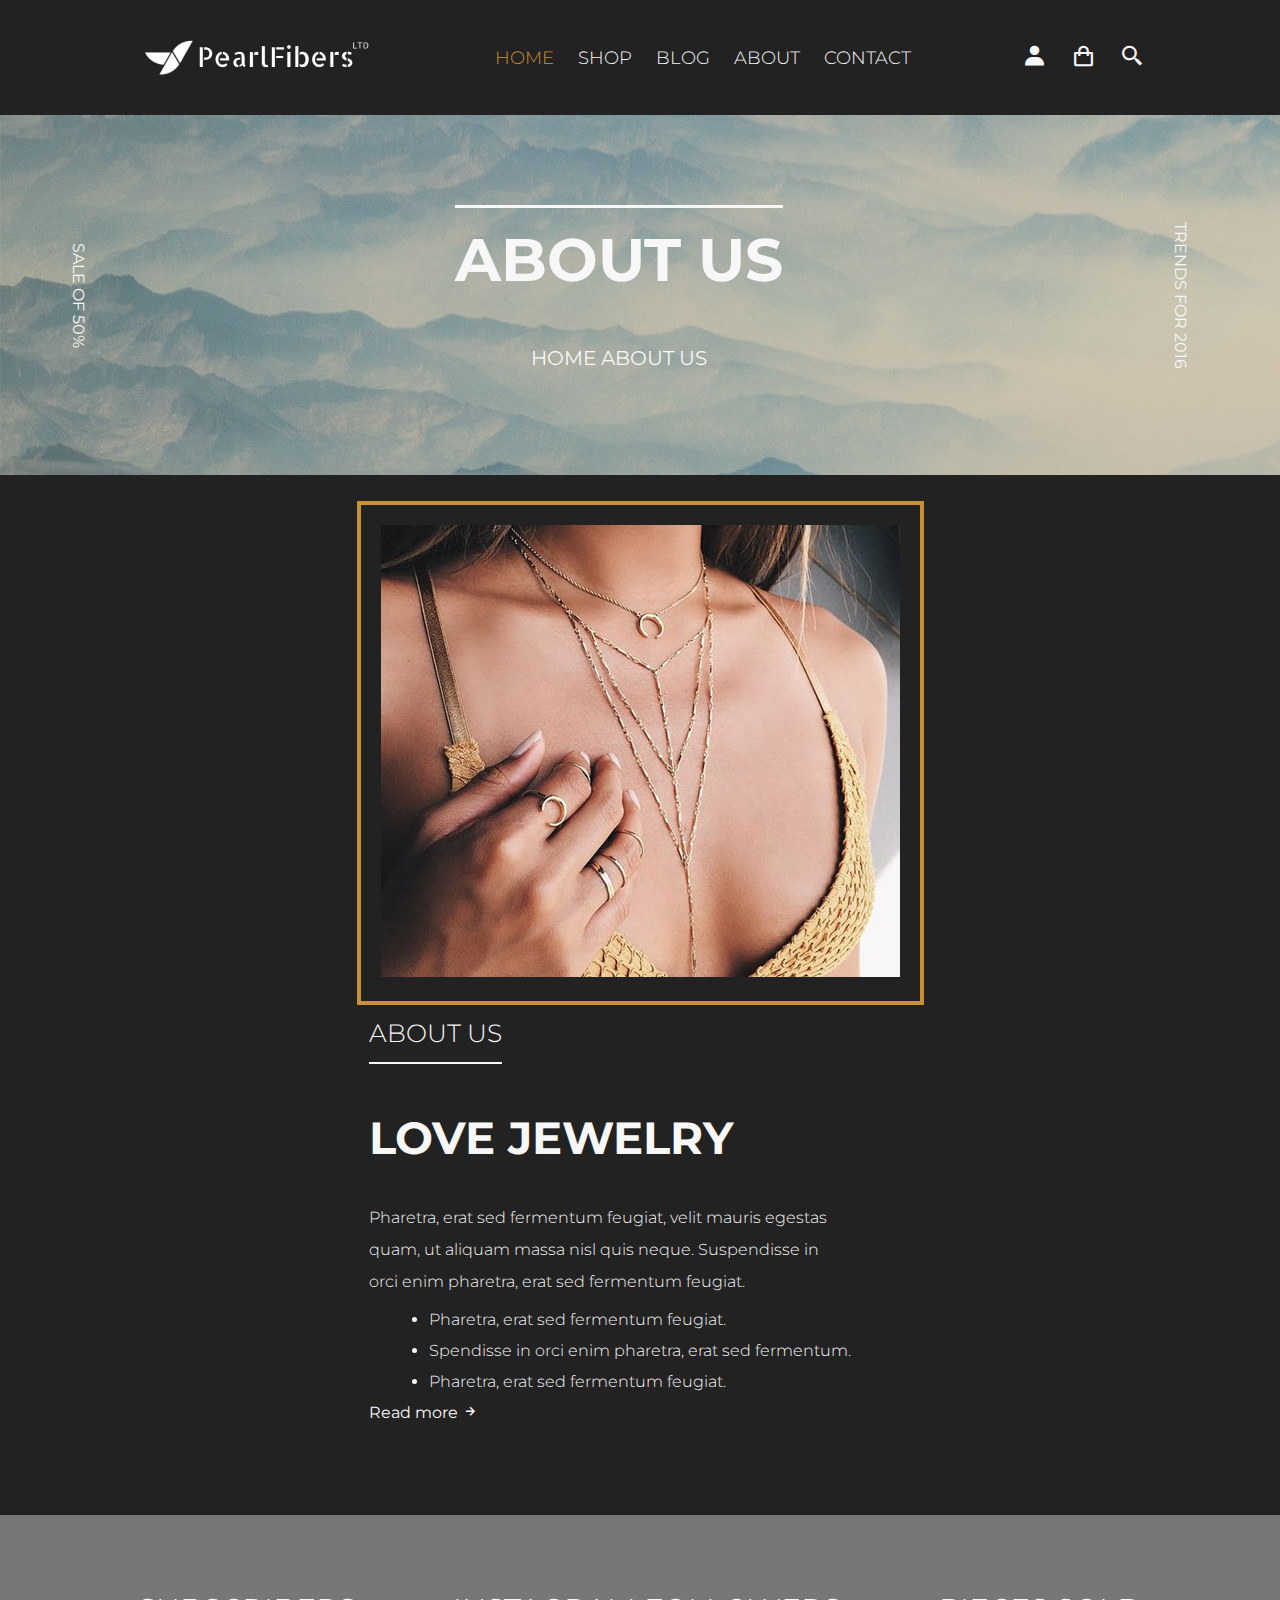
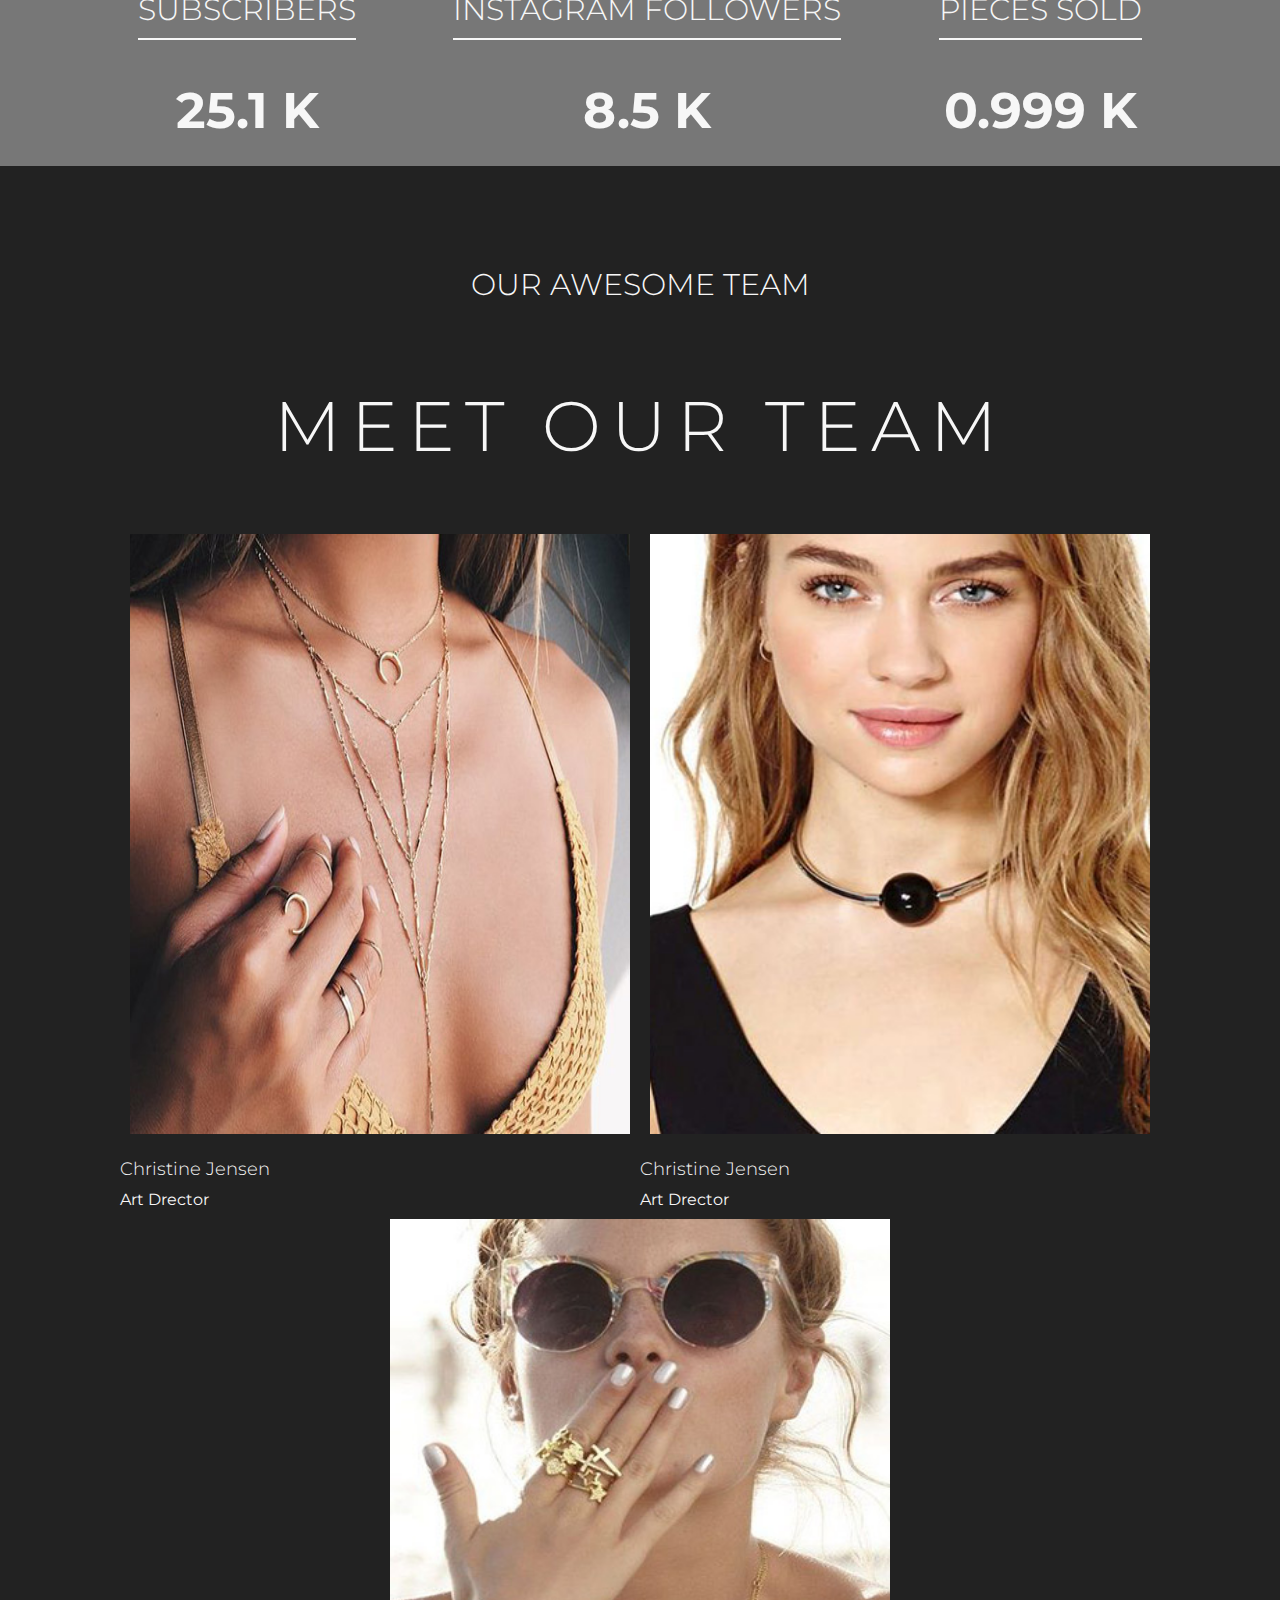
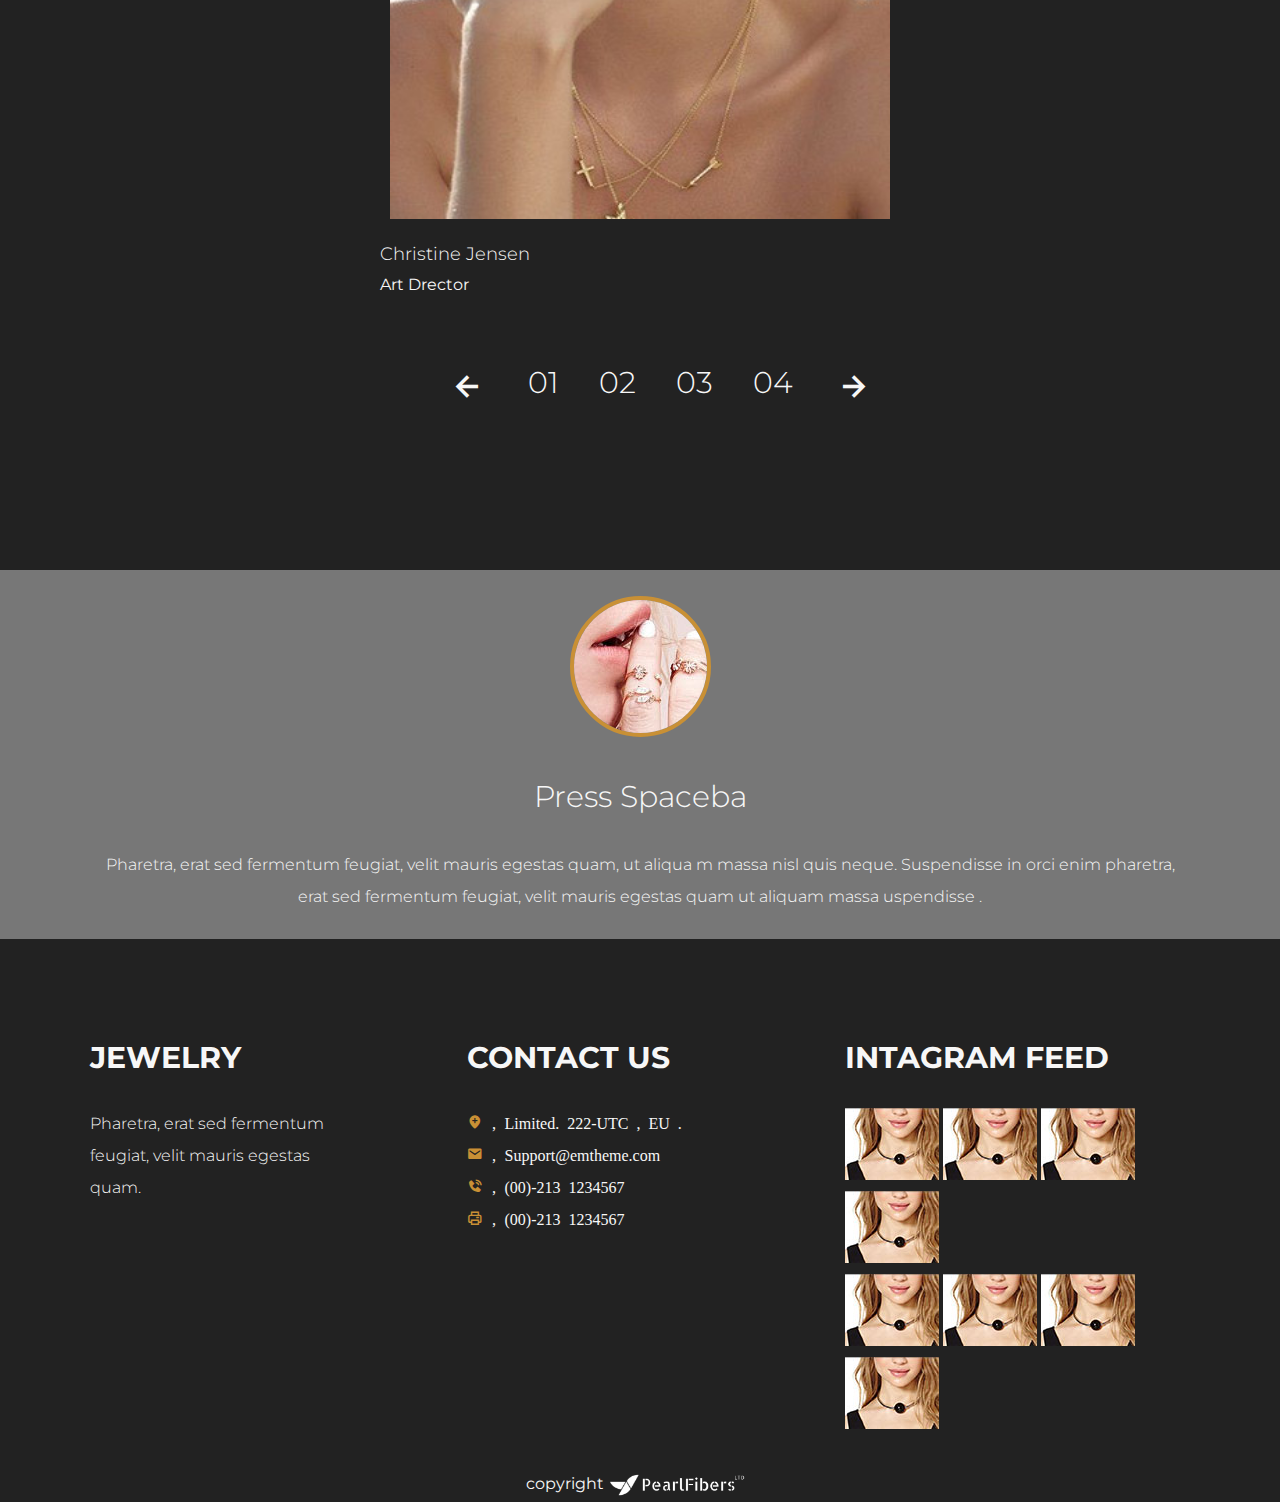
<file: about.html>
<!DOCTYPE html>
<html lang="en">

<head>
    <meta charset="UTF-8">
    <meta name="viewport" content="width=device-width, initial-scale=1.0">
    <meta http-equiv="X-UA-Compatible" content="ie=edge">
    <link rel="stylesheet" href="https://cdn.jsdelivr.net/npm/boxicons@latest/css/boxicons.min.css">
    <link rel="stylesheet" href="css/main.css">
    <title>Jewelry - About</title>
</head>

<body>

    <header>
        <div class="logo">
            <img src="img/2.png" alt="">
        </div>
        <div class="nav-bar">
            <ul>
                <li><a href="index.html"><span>HOME</span></a></li>
                <li><a href="#">SHOP</a></li>
                <li><a href="#">BLOG</a></li>
                <li><a href="about.html">ABOUT</a></li>
                <li><a href="contact.html">CONTACT</a></li>
            </ul>
        </div>
        <div class="shop">
            <i class='bx bxs-user'></i>
            <i class='bx bx-shopping-bag'></i>
            <i class='bx bx-search-alt-2'></i>
        </div>
        <!--mobile nav responsive -->

        <div class="btn-bg" id="menu" onclick="mobileMenu()">
            <div id="1" class="up-line"></div>
            <div id="2" class="line"></div>
            <div id="3" class="down-line"></div>
        </div>
        <nav id="mobile" class="navbar-mobile">
            <ul>
                <li><a href="index.html"><span>HOME</span></a></li>
                <li><a href="#">SHOP</a></li>
                <li><a href="#">BLOG</a></li>
                <li><a href="about.html">ABOUT</a></li>
                <li><a href="contact.html">CONTACT</a></li>
            </ul>
        </nav>
        </nav>

        <!--End mobile nav responsive -->
    </header>

    <div class="about">
        <div class="left">
            <p>SALE OF 50%</p>
        </div>
        <div class="center">
            <h1>ABOUT US</h1>
            <p><a href="index.html">HOME</a> ABOUT US</p>
            <div class="link">
            </div>
        </div>
        <div class="right">
            <p>TRENDS FOR 2016</p>
        </div>
    </div>

    <section class="flex">
        <div class="img-about">
            <img src="img/img38.jpg" alt="">
        </div>
        <div class="text-flex">

            <h3>ABOUT US</h3>

            <h1>LOVE JEWELRY</h1>

            <p>Pharetra, erat sed fermentum feugiat, velit mauris egestas <br> quam, ut aliquam massa nisl quis neque.
                Suspendisse in <br> orci enim pharetra, erat sed fermentum feugiat.</p>

            <ul>
                <li>
                    <p>Pharetra, erat sed fermentum feugiat.</p>
                </li>
                <li>
                    <p>Spendisse in orci enim pharetra, erat sed fermentum.</p>
                </li>
                <li>
                    <p>Pharetra, erat sed fermentum feugiat.</p>
                </li>
            </ul>
            <a href="#">Read more <i class='bx bx-right-arrow-alt'></i></a>
        </div>
    </section>

    <section class="num-about flex">
        <div class="num">
            <h5>SUBSCRIBERS</h5>
            <h1>25.1 K</h1>
        </div>
        <div class="num">
            <h5>INSTAGRAM FOLLOWERS</h5>
            <h1>8.5 K</h1>
        </div>
        <div class="num">
            <h5>PIECES SOLD</h5>
            <h1>0.999 K</h1>
        </div>
    </section>


    <section class="team">
        <h3>OUR AWESOME TEAM</h3>
        <h1>MEET OUR TEAM</h1>
        <div class="flex-center">
            <div>
                <img src="img/img38.jpg" alt="">
                <h4>Christine Jensen</h4>
                <p>Art Drector</p>
            </div>
            <div>
                <img src="img/img39.jpg" alt="">
                <h4>Christine Jensen</h4>
                <p>Art Drector</p>
            </div>
            <div>
                <img src="img/img40.jpg" alt="">
                <h4>Christine Jensen</h4>
                <p>Art Drector</p>
            </div>
        </div>

        <div class="slide-num flex-center">
            <i class='bx bx-left-arrow-alt'></i>
            <h3><span>01</span></h3>
            <h3>02</h3>
            <h3>03</h3>
            <h3>04</h3>
            <i class='bx bx-right-arrow-alt'></i>
        </div>
    </section>

    <section class="message">
        <img src="img/img11.jpg" alt="">
        <h3>Press Spaceba</h3>
        <p>Pharetra, erat sed fermentum feugiat, velit mauris egestas quam, ut aliqua m massa nisl quis neque.
            Suspendisse in orci enim pharetra, <br> erat sed fermentum feugiat, velit mauris egestas quam ut aliquam
            massa uspendisse .</p>
    </section>

    <footer>
        <div>
            <h2>JEWELRY</h2>
            <p>Pharetra, erat sed fermentum <br> feugiat, velit mauris egestas <br> quam.</p>
        </div>
        <div class="footer-contact">
            <h2>CONTACT US</h2>
            <i class='bx bxs-location-plus'> <span> &sbquo; Limited. 222-UTC , EU .</span></i><br>
            <i class='bx bxs-envelope'> <span> &sbquo; Support@emtheme.com</span> </i><br>
            <i class='bx bxs-phone-call'><span> &sbquo; (00)-213 1234567</span></i><br>
            <i class='bx bx-printer'><span> &sbquo; (00)-213 1234567</span></i>
        </div>
        <div>
            <h2>INTAGRAM FEED</h2>
            <div class="img-photo">
                <img src="img/img16.jpg" alt="">
                <img src="img/img16.jpg" alt="">
                <img src="img/img16.jpg" alt="">
                <img src="img/img16.jpg" alt="">
            </div>
            <div class="img-photo">
                <img src="img/img16.jpg" alt="">
                <img src="img/img16.jpg" alt="">
                <img src="img/img16.jpg" alt="">
                <img src="img/img16.jpg" alt="">
            </div>
        </div>
    </footer>
    <div>
        <p class="copy">copyright <img src="img/2.png" alt=""></p> 
    </div>
    <script src="js/main.js"></script>
</body>

</html>
</file>
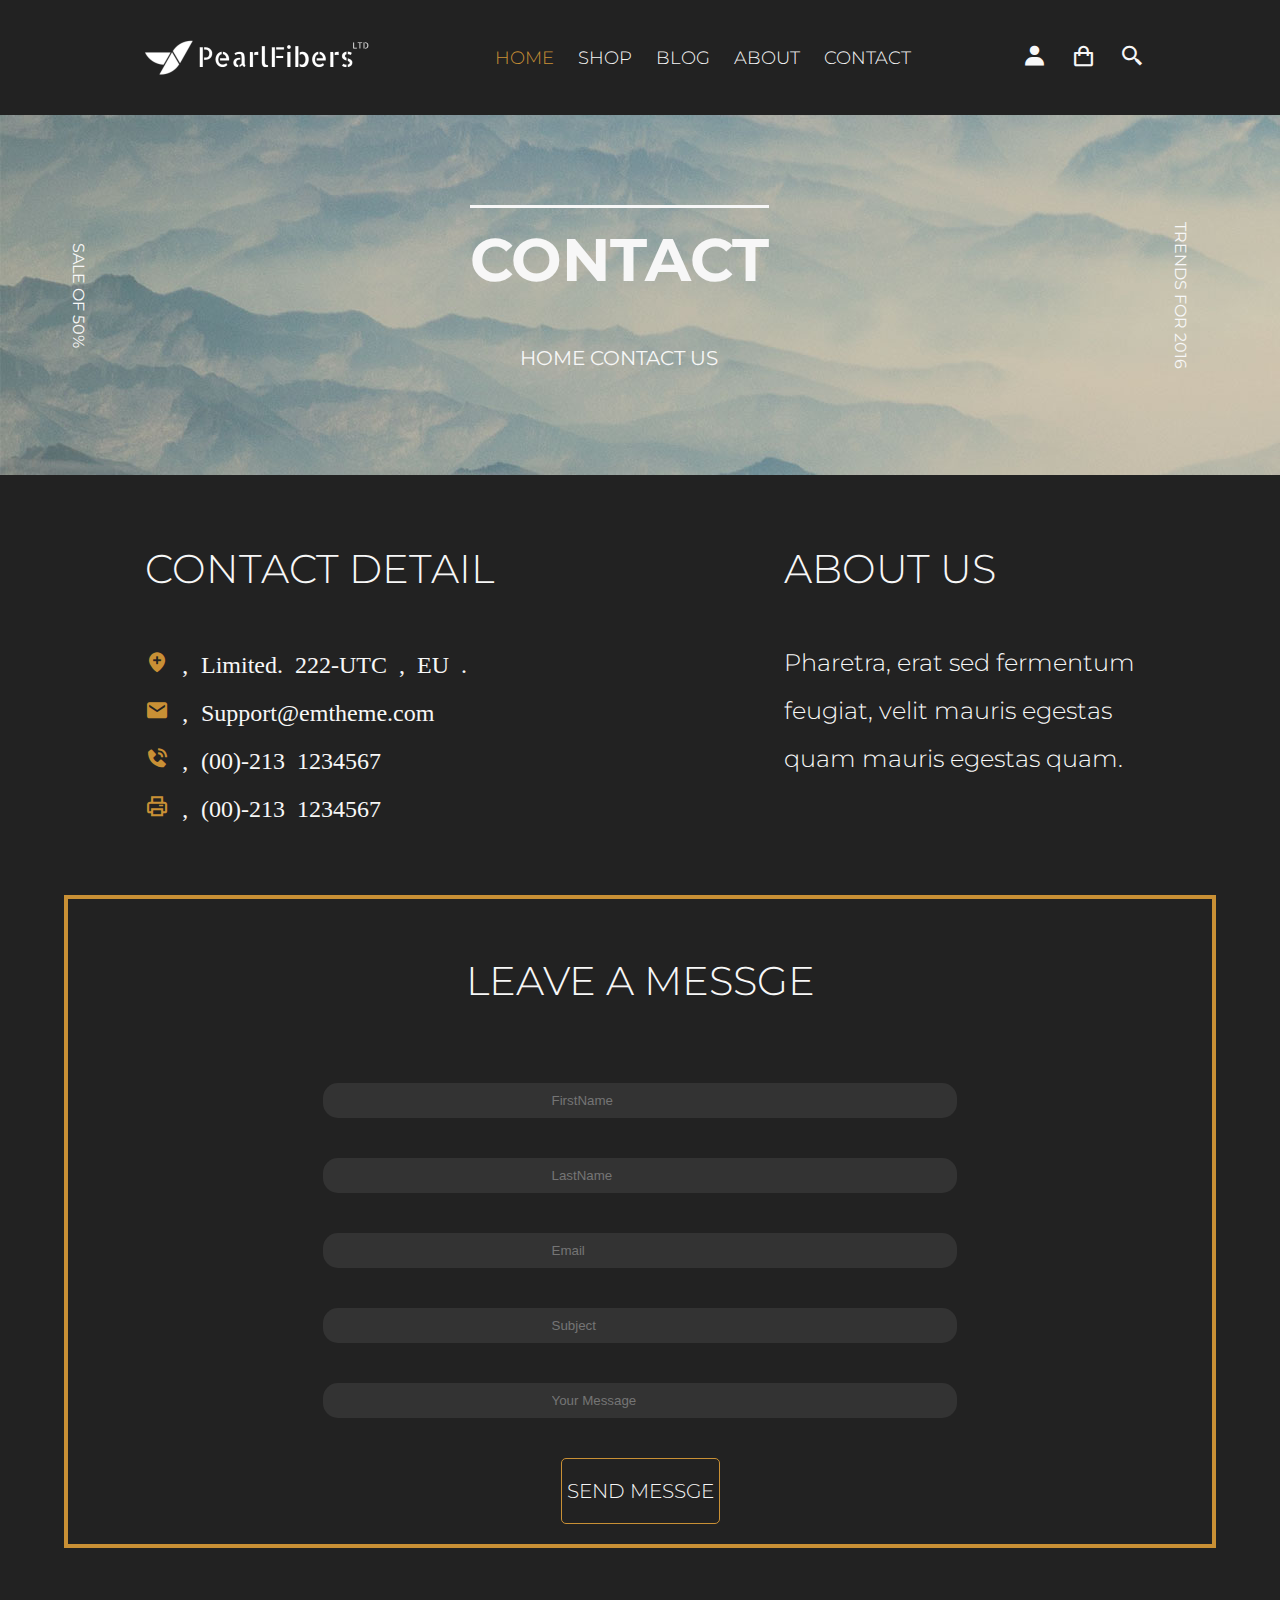
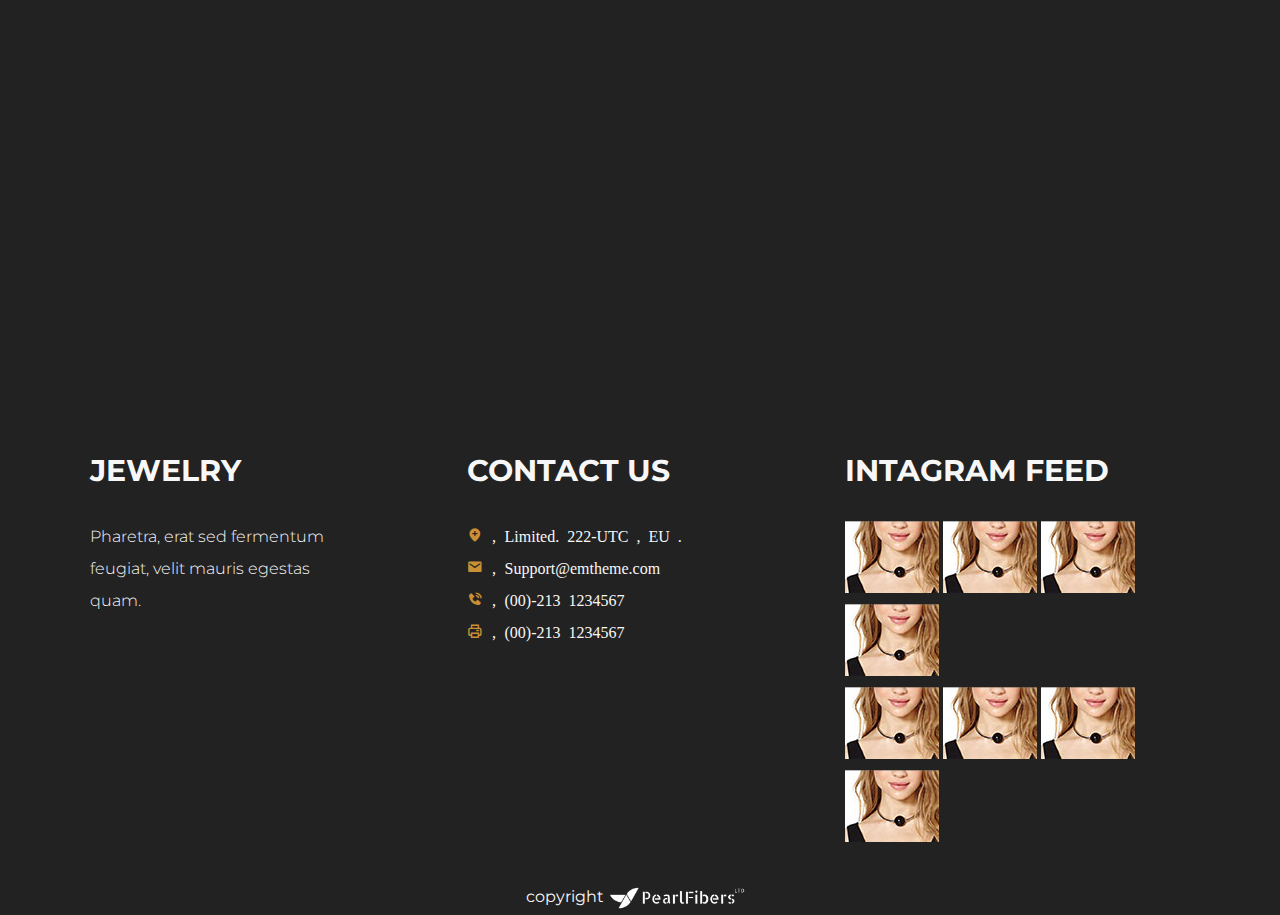
<file: contact.html>
<!DOCTYPE html>
<html lang="en">

<head>
    <meta charset="UTF-8">
    <meta name="viewport" content="width=device-width, initial-scale=1.0">
    <meta http-equiv="X-UA-Compatible" content="ie=edge">
    <link rel="stylesheet" href="https://cdn.jsdelivr.net/npm/boxicons@latest/css/boxicons.min.css">
    <link rel="stylesheet" href="css/main.css">
    <title>Jewelry - Content</title>
</head>

<body>

    <header>
        <div class="logo">
            <img src="img/2.png" alt="">
        </div>
        <div class="nav-bar">
            <ul>
                <li><a href="index.html"><span>HOME</span></a></li>
                <li><a href="#">SHOP</a></li>
                <li><a href="#">BLOG</a></li>
                <li><a href="about.html">ABOUT</a></li>
                <li><a href="contact.html">CONTACT</a></li>
            </ul>
        </div>
        <div class="shop">
            <i class='bx bxs-user'></i>
            <i class='bx bx-shopping-bag'></i>
            <i class='bx bx-search-alt-2'></i>
        </div>
        <!--mobile nav responsive -->

        <div class="btn-bg" id="menu" onclick="mobileMenu()">
            <div id="1" class="up-line"></div>
            <div id="2" class="line"></div>
            <div id="3" class="down-line"></div>
        </div>
        <nav id="mobile" class="navbar-mobile">
            <ul>
                <li><a href="index.html"><span>HOME</span></a></li>
                <li><a href="#">SHOP</a></li>
                <li><a href="#">BLOG</a></li>
                <li><a href="about.html">ABOUT</a></li>
                <li><a href="contact.html">CONTACT</a></li>
            </ul>
        </nav>
        </nav>

        <!--End mobile nav responsive -->
    </header>

    <div class="about">
        <div class="left">
            <p>SALE OF 50%</p>
        </div>
        <div class="center">
            <h1>CONTACT</h1>
            <p><a href="index.html">HOME</a> CONTACT US</p>
            <div class="link">
            </div>
        </div>
        <div class="right">
            <p>TRENDS FOR 2016</p>
        </div>
    </div>

    <section class=" contact">
        <div class="contact-text">
            <div class="contact-detail">
                <h2>CONTACT DETAIL</h2>
                <i class='bx bxs-location-plus'> <span> &sbquo; Limited. 222-UTC , EU .</span></i><br>
                <i class='bx bxs-envelope'> <span> &sbquo; Support@emtheme.com</span> </i><br>
                <i class='bx bxs-phone-call'><span> &sbquo; (00)-213 1234567</span></i><br>
                <i class='bx bx-printer'><span> &sbquo; (00)-213 1234567</span></i>
            </div>
            <div class="about-us">
                <h2>ABOUT US</h2>
                <p>Pharetra, erat sed fermentum <br>
                    feugiat, velit mauris egestas <br>
                    quam mauris egestas quam.</p>
            </div>
        </div>
    </section>

    <form>
        <h2>LEAVE A MESSGE</h2>
        <input type="text" placeholder="FirstName">
        <input type="text" placeholder="LastName">
        <input type="email" placeholder="Email">
        <input type="text" placeholder="Subject">
        <input type="text" placeholder="Your Message">
        <a href="#" class="btn">SEND MESSGE</a>
    </form>

    <div class="maps">
        <iframe
            src="https://www.google.com/maps/embed?pb=!1m18!1m12!1m3!1d248849.55224863155!2d77.77102428477076!3d12.954294594593595!2m3!1f0!2f0!3f0!3m2!1i1024!2i768!4f13.1!3m3!1m2!1s0x3bae1670c9b44e6d%3A0xf8dfc3e8517e4fe0!2z2KjZhti62KfZhNmI2LHYjCDZg9in2LHZhtin2KrYp9mD2KfYjCDYp9mE2YfZhtiv!5e0!3m2!1sar!2siq!4v1651190813919!5m2!1sar!2siq"
            width="600" height="450" style="border:0;" allowfullscreen="" loading="lazy"
            referrerpolicy="no-referrer-when-downgrade"></iframe>
    </div>

    <footer>
        <div>
            <h2>JEWELRY</h2>
            <p>Pharetra, erat sed fermentum <br> feugiat, velit mauris egestas <br> quam.</p>
        </div>
        <div class="footer-contact">
            <h2>CONTACT US</h2>
            <i class='bx bxs-location-plus'> <span> &sbquo; Limited. 222-UTC , EU .</span></i><br>
            <i class='bx bxs-envelope'> <span> &sbquo; Support@emtheme.com</span> </i><br>
            <i class='bx bxs-phone-call'><span> &sbquo; (00)-213 1234567</span></i><br>
            <i class='bx bx-printer'><span> &sbquo; (00)-213 1234567</span></i>
        </div>
        <div>
            <h2>INTAGRAM FEED</h2>
            <div class="img-photo">
                <img src="img/img16.jpg" alt="">
                <img src="img/img16.jpg" alt="">
                <img src="img/img16.jpg" alt="">
                <img src="img/img16.jpg" alt="">
            </div>
            <div class="img-photo">
                <img src="img/img16.jpg" alt="">
                <img src="img/img16.jpg" alt="">
                <img src="img/img16.jpg" alt="">
                <img src="img/img16.jpg" alt="">
            </div>
        </div>
    </footer>
    <div>
        <p class="copy">copyright <img src="img/2.png" alt=""></p> 
    </div>
    <script src="js/main.js"></script>
</body>

</html>
</file>
<file: css/main.css>
@import url('https://fonts.googleapis.com/css2?family=Montserrat:wght@300;500;700&display=swap');
:root {
    --text-color: #f7f7f7;
    --font-family: 'Montserrat', sans-serif;
    --white-color: #f7f7f7;
    --priemry-color: #c99035;
}

* {
    margin: 0;
    padding: 0;
    text-decoration: none;
    box-sizing: border-box;
}

body {
    font-family: var(--font-family);
    background: #222;
    overflow-x: hidden
}

header {
    padding: 2% 7%;
    display: flex;
    justify-content: space-around;
    align-items: center;
    width: 100%;
}

.logo img {
    max-width: 100%;
    width: 250px;
    cursor: pointer;
}

.nav-bar ul li {
    list-style: none;
    display: inline-block;
    margin-left: 20px;
}

.nav-bar ul li a {
    font-size: 18px;
    color: var(--text-color);
    font-weight: 300;
}

.nav-bar ul li a:first-child span {
    color: var(--priemry-color);
}

.nav-bar ul li a:hover {
    color: var(--priemry-color);
}

.shop i {
    display: inline-block;
    margin-left: 20px;
    font-size: 25px;
    cursor: pointer;
    color: var(--text-color);
}

.mod i {
    position: absolute;
    right: 0;
    top: 20%;
    font-size: 40px;
    box-shadow: 0 3px 10px rgb(0 0 0 / 0.2);
    color: var(--priemry-color);
    padding: 10px;
    cursor: pointer;
}

.home {
    padding: 2% 7%;
    display: flex;
    justify-content: space-between;
    align-items: center;
}

.social i {
    display: block;
    font-size: 35px;
    margin-top: 45px;
    color: var(--text-color);
    cursor: pointer;
}

.social i:hover {
    color: var(--priemry-color);
}

.photo {
    border-top: 8px solid var(--priemry-color);
    padding: 1% 17%;
    position: relative;
    width: 1000px;
    border-bottom: 4px solid var(--priemry-color);
    max-width: 100%;
}
.photo h1 {
    font-size: 80px;
    line-height: 90px;
    letter-spacing: 9px;
    font-weight: 300;
    position: absolute;
    width: 100%;
    right: 0;
    top: 100px;
    color: var(--text-color);
    text-align: center;
}

.num-slide h1 {
    font-size: 40px;
    color: var(--text-color);
    margin-top: 40px;
    cursor: pointer;
    transform: rotate(40deg);
    font-weight: 300;
}

.num-slide h1:first-child span {
    color: var(--priemry-color);
}

/* About Us */

.about {
    display: flex;
    justify-content: space-between;
    align-items: center;
    background-image: url(../img/img04.jpg);
    width: 100%;
    height: 40vh;
    padding: 2% 2%;
    color: var(--text-color);
}

.left {
    transform: rotate(90deg);
}

.right {
    transform: rotate(90deg);
}

.center {
    border-top: 3px solid var(--text-color);
    padding: 15px 0px;
    font-size: 30px;
}

.center h3 {
    margin-top: 15px;
}

.center p {
    font-size: 20px;
    margin-top: 50px;
    text-align: center;
    cursor: pointer;
}

.center p a {
    color: var(--text-color);
}

.center p a:hover {
    color: var(--priemry-color);
}

.flex {
    display: flex;
    justify-content: space-around;
    align-items: center;
    padding: 2% 7%;
    flex-wrap: wrap;
}

.img-about {
    border: 4px solid var(--priemry-color);
    padding: 20px;
}

.img-about img {
    width: auto;
    max-width: 100%;
}

.text-flex {
    color: var(--text-color);
    text-decoration: none;
    line-height: 1.5;
}

.text-flex h3 {
    font-size: 25px;
    margin-bottom: 40px;
    border-bottom: 2px solid var(--text-color);
    width: fit-content;
    padding: 10px 0px;
    font-weight: 300;
}

.text-flex h1 {
    font-size: 45px;
    margin-bottom: 30px;
    font-weight: 700;
}

.text-flex p {
    line-height: 2;
    font-weight: 300;
}

.text-flex ul li {
    margin: 10px 60px;
}

.text-flex ul li p {
    line-height: 1.2;
}

.text-flex a {
    color: var(--text-color);
}

.text-flex a:hover {
    color: var(--priemry-color);
}

.num-about {
    margin-top: 5%;
    color: var(--text-color);
    background: #777;
    height: auto;
    max-height: 100%;
}

.num {
    text-align: center;
}

.num h5 {
    font-size: 30px;
    font-weight: 300;
    margin: 40px 0px;
    border-bottom: 2px solid;
    padding: 10px 0px;
}

.num h1 {
    font-size: 50px;
}

.team {
    padding: 2% 7%;
    color: var(--text-color);
    margin-top: 5%;
}

.team h3 {
    font-size: 30px;
    font-weight: 300;
    margin-bottom: 70px;
    padding: 10px 0px;
    text-align: center;
}

.team h1 {
    font-size: 70px;
    text-align: center;
    letter-spacing: 10px;
    font-weight: 300;
    margin-bottom: 5%;
}

.flex-center {
    display: flex;
    justify-content: center;
    align-items: center;
    flex-wrap: wrap;
}

.flex-center img {
    margin: 10px 10px;
    width: 500px;
    max-width: 100%;
    height: 600px;
    max-height: 100%
}

.flex-center h4 {
    font-size: 18px;
    text-align: left;
    font-weight: 300;
    margin-top: 10px;
}

.flex-center p {
    margin-top: 10px;
}

.slide-num i {
    margin-left: 40px;
    font-size: 40px;
    cursor: pointer;
}

.slide-num h3 {
    margin-left: 40px;
    margin-top: 60px;
    font-weight: 300;
    cursor: pointer;
}

.message {
    width: 100%;
    height: fit-content;
    background: #777;
    text-align: center;
    padding: 2% 0px;
    color: var(--text-color);
    line-height: 1.5;
    margin: 5% 0;
}

.message img {
    border-radius: 50%;
    border: 4px solid var(--priemry-color);
}

.message h3 {
    font-size: 30px;
    font-weight: 300;
    margin: 30px 0px;
}

.message p {
    line-height: 2;
    font-weight: 300;
}

footer {
    padding: 2% 7%;
    display: grid;
    grid-template-columns: repeat(auto-fit, minmax(300px, 1fr));
    grid-gap: 2rem;
    color: var(--text-color);
    line-height: 2;
}

footer h2 {
    margin-bottom: 20px;
    font-size: 30px;
}

footer p {
    font-weight: 300;
}

.footer-contact {
    line-height: 2;
}

.footer-contact i {
    color: var(--priemry-color);
}

.footer-contact i span {
    margin-right: 20px;
    font-weight: 300;
    color: var(--text-color)
}

.flex-home {
    justify-content: space-around;
    background-image: url(../img/img04.jpg);
    height: fit-content;
}

.flex-home a i {
    margin-top: 40px;
}

.flex-home-shop {
    justify-content: space-between;
    height: 70vh;
    max-height: 100%;
    background: #000;
}

.home-shop-img {
    border: none;
}

.home-shop-img img {
    width: 400px;
    max-width: 100%;
    height: 500px;
    max-height: 100%;
}

.gallery {
    display: grid;
    grid-gap: 10px;
    grid-template-areas: 'first first . .' ' first first . .';
    margin-top: 5%;
}
.gallery-img-1{
    grid-area: first;
}
.gallery-img-1 img{
    width: 800px;
    max-width: 100%;
    height: auto;
    max-height: 100%;
}
.gallery-img img {
    width: 100%;
    border-radius: 10px;
    max-width: 100%;
}

/* contact */

.contact {
    color: var(--text-color);
    margin: 5% 0;
}

.contact-text {
    display: flex;
    justify-content: space-around;
    line-height: 1.5;
    flex-wrap: wrap;
}

.contact-text h2 {
    font-size: 30px;
}

.contact-detail h2 {
    font-size: 40px;
    margin-bottom: 40px;
    font-weight: 300;
}

.about-us h2 {
    font-size: 40px;
    margin-bottom: 40px;
    font-weight: 300;
}

.about-us p {
    font-weight: 300;
    line-height: 2;
    font-size: 24px;
}

.contact-detail i span {
    font-weight: 300;
    color: var(--text-color);
    font-size: 24px;
}

.contact-detail i {
    color: var(--priemry-color);
    line-height: 2;
    font-size: 24px;
}

.maps iframe {
    width: 100%;
    height: 400px;
    max-height: 100%;
    margin-top: 5%;
}

form {
    width: 90%;
    height: auto;
    display: flex;
    flex-direction: column;
    justify-content: center;
    align-items: center;
    border: 4px solid var(--priemry-color);
    margin: auto;
    text-align: center;
}

form h2 {
    font-size: 40px;
    color: var(--text-color);
    margin: 5% 0;
    font-weight: 300;
}

form input {
    margin: 20px 0px;
    padding: 10px 20%;
    background: #333;
    border-radius: 15px;
    border: none;
    outline: none;
    color: var(--text-color);
}

.btn {
    font-size: 20px;
    padding: 20px 5px;
    border: 1px solid var(--priemry-color);
    color: var(--text-color);
    margin: 20px 0px;
    border-radius: 5px;
    transition: all 0.3s;
    font-weight: 300
}

.btn:hover {
    border: 1px solid var(--text-color);
    color: var(--priemry-color);
}

.bx-menu-alt-right {
    color: var(--text-color);
    font-size: 40px;
    display: none;
    cursor: pointer;
}

/* Mobile menu */

.navbar-mobile {
    display: none;
}

#menu {
    display: none;
}

.active {
    display: block;
}

.btn-bg {
    padding: 5px;
}

.up-line {
    background-color: #fff;
    width: 20px;
    padding: 2px 0px 0px 0px;
    margin: 5px 0px;
}

.line {
    background-color: #fff;
    padding: 1px 20px;
    margin: 5px 0px;
}

.down-line {
    background-color: #fff;
    width: 40px;
    padding: 2px 0px 0px 0px;
    margin: 5px 0px;
}

.up-line-active {
    background-color: #fff;
    width: 50px;
    padding: 2px 0px 0px 0px;
    margin: 0px 0px;
    transform: rotate(45deg)
}

.line-active {
    display: none;
}

.down-line-active {
    background-color: #fff;
    padding: 1px 20px;
    margin: 0px 0px;
    transform: rotate(-45deg)
}

.copy {
    text-align: center;
    color: var(--text-color);
    display: flex;
    justify-content: center;
    align-items: center;
}

.copy img {
    width: 150px;
}

@media screen and (max-width:1053px) {
    .home-shop-img img {
        width: 353px;
        height: 435px;
    }
    .text-flex {
        width: 50%;
    }
    .flex-home-shop {
        height: fit-content;
    }
}

@media screen and (max-width:967px) {
    header {
        padding: 2% 2%;
    }
    .nav-bar ul li {
        margin-left: 9px;
    }
    .logo img {
        width: 200px;
    }
}

@media screen and (max-width:768px) {
    #menu {
        z-index: 4;
        display: block;
        cursor: pointer;
    }
    .active {
        display: block;
    }
    .btn-bg {
        padding: 5px;
    }
    .up-line {
        background-color: #fff;
        width: 20px;
        padding: 2px 0px 0px 0px;
        margin: 5px 0px;
    }
    .line {
        background-color: #fff;
        padding: 1px 20px;
        margin: 5px 0px;
    }
    .down-line {
        background-color: #fff;
        width: 40px;
        padding: 2px 0px 0px 0px;
        margin: 5px 0px;
    }
    .up-line-active {
        background-color: #fff;
        width: 50px;
        padding: 2px 0px 0px 0px;
        margin: 0px 0px;
        transform: rotate(45deg)
    }
    .line-active {
        display: none;
    }
    .down-line-active {
        background-color: #fff;
        padding: 1px 20px;
        margin: 0px 0px;
        transform: rotate(-45deg)
    }
    .navbar-mobile {
        position: absolute;
        top: 0;
        height: 100vh;
        right: 0;
        width: 100vw;
        background: var(--priemry-color);
        padding: 70px;
        z-index: 3;
    }
    .navbar-mobile ul li {
        list-style: none;
        padding: 10px;
    }
    .navbar-mobile ul li a {
        color: #fff;
        text-decoration: none;
        font-size: 20px;
    }
    .navbar-mobile ul li button {
        background-color: yellow;
        border-radius: 15px;
        border: none;
        margin-top: 70px;
        padding: 10px;
    }
    .navbar-mobile ul li button a {
        color: #000;
    }
    .photo {
        align-items: center;
        justify-content: center;
    }
    .nav-bar {
        display: none;
    }
    .shop {
        display: none;
    }
    .mod i {
        top: 1%;
    }
    .photo h1 {
        font-size: 55px;
    }
    .photo {
        padding: 1% 0%;
    }
    .mod i {
        left: 0px;
    }
    .home {
        padding: 2% 0%;
    }
    .num-slide h1 {
        margin-top: 40px;
        margin-right: 10px;
    }
    .num-slide h1 {
        font-size: 30px;
        transform: rotate(0deg);
    }
    .bx-menu-alt-right {
        display: block;
    }
    .center {
        border-top: 2px solid var(--text-color);
        font-size: 23px;
    }
    .about {
        height: 30vh;
    }
    .img-about img {
        width: 400px;
    }
    .text-flex {
        margin-top: 5%;
    }
    .team h1 {
        font-size: 49px;
    }
    .message p {
        font-size: 14px;
        width: 70%;
        text-align: center;
        margin: auto;
    }
    .contact-detail h2 {
        font-size: 28px;
    }
    .contact-detail i span {
        font-size: 16px;
    }
    .contact-detail i {
        font-size: 16px;
    }
    .about-us h2 {
        font-size: 28px;
    }
    .about-us p {
        font-size: 16px;
    }
    .social {
        padding-left: 10px!important;
    }
}

@media screen and (max-width:569px) {
    .about-us h2 {
        margin-top: 40px;
    }
    .text-flex h1 {
        font-size: 35px;
    }
    .photo img {
        width: 300px;
    }
    .center {
        border-top: 2px solid var(--text-color);
    }
    .center h1 {
        font-size: 25px;
        text-align: center;
    }
    .center p {
        font-size: 14px;
    }
    .num h5 {
        font-size: 20px;
        border-bottom: 1px solid;
    }
    .num h1 {
        font-size: 38px;
    }
    .team h1 {
        font-size: 28px;
    }
    .flex-center img {
        height: 405px;
    }
    .team h3 {
        font-size: 18px;
    }
    .slide-num i {
        font-size: 18px;
        margin-left: 20px;
    }
    .slide-num h3 {
        margin-left: 20px;
    }
    .num-slide {
        padding-right: 5px;
    }
    .logo {
        margin-left: 20px;
    }
}
@media screen and (max-width:400px){
    .photo h1 {
        font-size: 21px;
        font-weight: 700;
    }
    .num-slide h1 {
        font-size: 33px;
        transform: rotate(0deg);
        margin-left: -32px;
        margin-right: 0px;
    }
    .num-slide {
        padding-right: 0px;
    }
    .text-flex {
        width: 100%;
    }
    .message p {
        width: 100%;
    }
}
</file>
